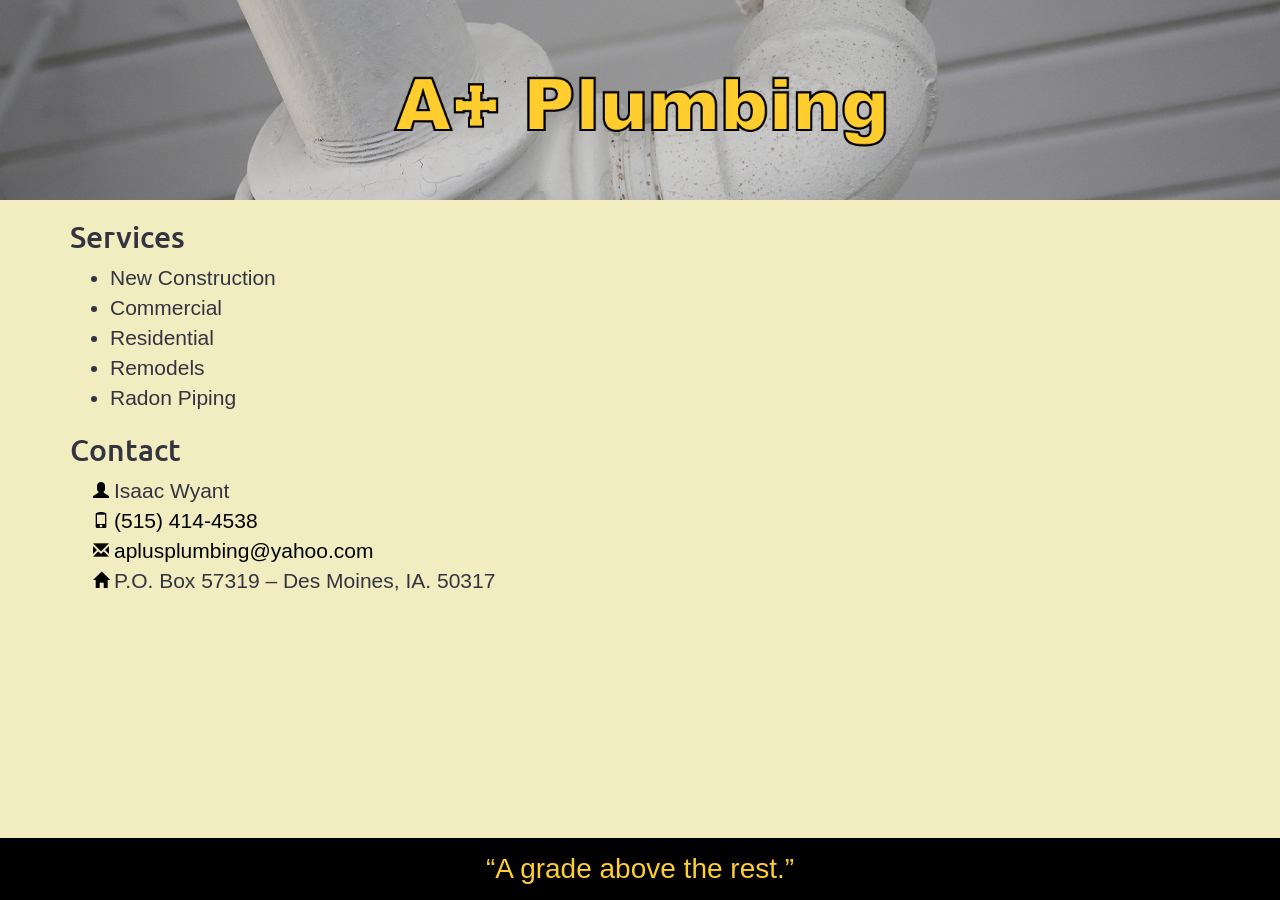
<file: index.html>
<!doctype html>
<html>
<head>
<meta charset="UTF-8">
<title>A+ Plumbing</title>
<meta http-equiv="X-UA-Compatible" content="IE=edge">

<meta name="viewport" content="width=device-width, initial-scale=1">

<link rel="stylesheet" href="https://maxcdn.bootstrapcdn.com/bootstrap/3.3.7/css/bootstrap.min.css" integrity="sha384-BVYiiSIFeK1dGmJRAkycuHAHRg32OmUcww7on3RYdg4Va+PmSTsz/K68vbdEjh4u" crossorigin="anonymous">
<link rel="stylesheet" href="https://cdnjs.cloudflare.com/ajax/libs/animate.css/3.5.2/animate.min.css">
<link rel="stylesheet" href="components/css/styles.css">
<link href="https://fonts.googleapis.com/css?family=Ubuntu" rel="stylesheet">

<link href="https://fonts.googleapis.com/css?family=Merriweather+Sans" rel="stylesheet">
<style>
	
</style>
</head>

<body>
<header class="bkimage animated fadeIn">
	<div class="container">
        <img src="components/imgs/apluslogo-01.png" class="nameClass animated fadeInUp logo"/>
    </div>
</header>
    
<div class="nameClass container animated fadeInUp mainMobile">
    <h2>Services</h2>
    <ul>
        <li>New Construction</li>
        <li>Commercial</li>
        <li>Residential</li>
        <li>Remodels</li>
        <li>Radon Piping</li>
    </ul>
    <h2>Contact</h2>
    <ul class="custom-bullet">
    	<li class="user">Isaac Wyant</li>
		<li class="phone"><a href="tel:+1-515-414-4538">(515) 414-4538</a></li>
       <li class="email"><a href="mailto:barlowamitch@gmail.com">aplusplumbing@yahoo.com</a></li>
		<li class="address">P.O. Box 57319 &ndash; Des Moines, IA. 50317</li>
    </ul>
    
</div>
<!-- animation -->
<footer class="nameClass footer animated fadeIn">
	<div class="container">&ldquo;A grade above the rest.&rdquo;</div>
</footer>
<script src="https://ajax.googleapis.com/ajax/libs/jquery/3.1.0/jquery.min.js"></script>

<script src="https://maxcdn.bootstrapcdn.com/bootstrap/3.3.7/js/bootstrap.min.js" integrity="sha384-Tc5IQib027qvyjSMfHjOMaLkfuWVxZxUPnCJA7l2mCWNIpG9mGCD8wGNIcPD7Txa" crossorigin="anonymous"></script>
<script>
	$( document ).ready(function() {
    	
	});
</script>
</body>
</html>
</file>
<file: components/css/styles.css>
@charset "UTF-8";
/* Styles yo */



body{background:#f1edc1;color:#333440;}

h1{color:#ffce2f;font-size:4em;font-family: 'Merriweather Sans', sans-serif;text-shadow: 0 0 15px #000;margin-top:70px;}

h1,h2,h3,h4,h5,h6{
	font-family: 'Ubuntu', san-serif;
}
li,p{font-size:1.5em;}
a:link, a:hover, a:visited, a:active{color:#000;}

.bkimage{
	background-image:url('../imgs/industry-white-pipe.jpg');
	background-position:center;
	background-size:cover;
	height:200px;
}
.nameClass{
	animation-duration:.5s;
	animation-delay:.5s;
	}
.logo{width: 500px;
    height: auto;
    margin:70px auto 0;display: block;}
.container p, .container ul{animation-duration:.5s;animation-delay:3s;}

.footer{
  position:fixed; margin:0 auto; bottom:0;background-color:#000;color:#ffce2f; font-size:2em; width:100%;text-align:center;line-height:2.2em;
}
@-webkit-keyframes fadeInUp {
  from {
    opacity: 0;
    -webkit-transform: translate3d(0, 5%, 0);
    transform: translate3d(0, 5%, 0);
  }

  to {
    opacity: 1;
    -webkit-transform: none;
    transform: none;
  }
}

@keyframes fadeInUp {
  from {
    opacity: 0;
    -webkit-transform: translate3d(0, 5%, 0);
    transform: translate3d(0, 5%, 0);
  }

  to {
    opacity: 1;
    -webkit-transform: none;
    transform: none;
  }
}
.custom-bullet li {
    display: block;
}
.custom-bullet li:before
{
    /*Using a Bootstrap glyphicon as the bullet point*/
    
    font-family: 'Glyphicons Halflings';
    font-size: 16px;
    float: left;
    margin-top: 4px;
    margin-left: -17px;
    color: #000;
	margin-right: 5px;
}
.custom-bullet li.user:before
{
    /*Using a Bootstrap glyphicon as the bullet point*/
    content: "\e008";
   
}
.custom-bullet li.phone:before
{
    /*Using a Bootstrap glyphicon as the bullet point*/
    content: "\e145";
   
}
.custom-bullet li.email:before
{
    /*Using a Bootstrap glyphicon as the bullet point*/
    content: "\2709";
   
}
.custom-bullet li.address:before
{
    /*Using a Bootstrap glyphicon as the bullet point*/
    content: "\e021";
   
}
@media (max-width: 768px) {.logo{width:350px;margin:50px auto 0;}.bkimage{height:150px;}.mainMobile{margin-bottom:100px;}}
@media only screen and (max-width: 500px) {
    body {
        font-size: 1em;
    }
	.bkimage{height:100px;
}
	.logo{width:300px;margin:30px auto 0;}
	.custom-bullet li {display: block;}
	.custom-bullet li:before
		{margin-left: -21px;
		 margin-top: 1px;}
	h1{margin-top:35px;}
}
</file>
